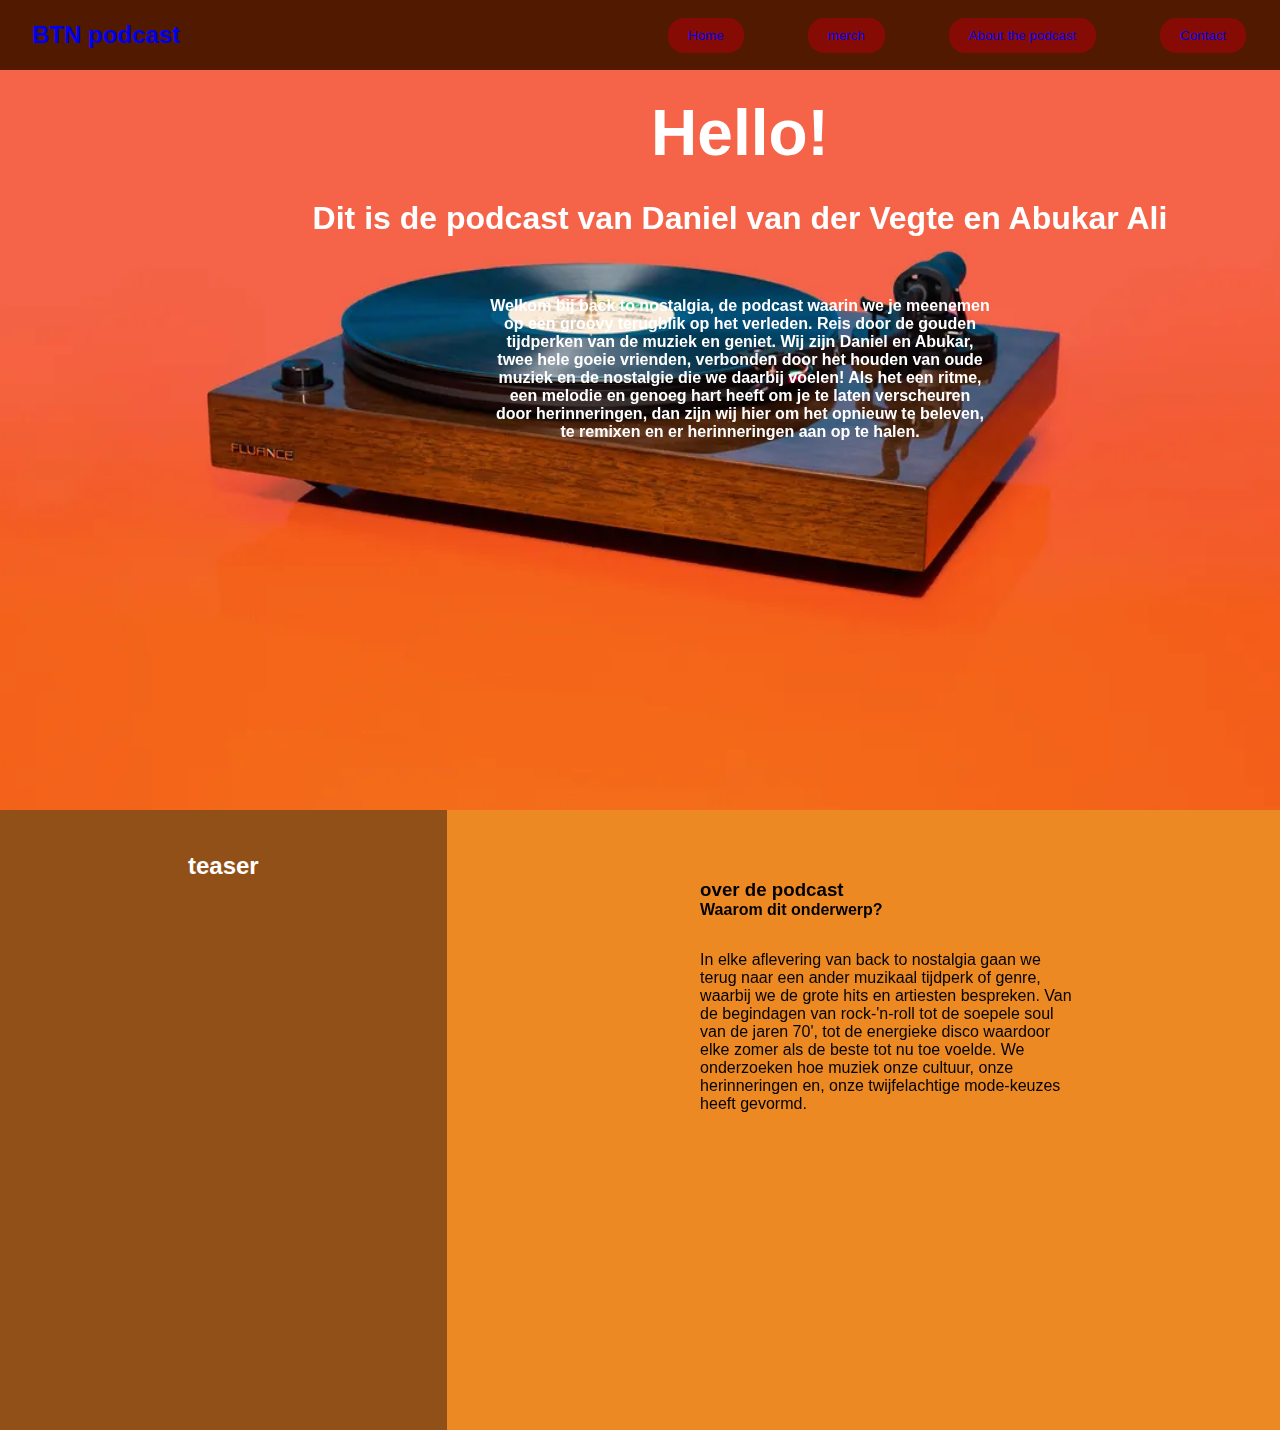
<file: index.html>
<!DOCTYPE html>
<html lang="en">
<head>
    <meta charset="UTF-8">
    <meta http-equiv="X-UA-Compatible" content="IE=edge">
    <meta name="viewport" content="width=device-width, initial-scale=1.0">
    <link rel="stylesheet" href="style.css" >
    <title>Homepage || back to nostalgia</title>
</head>
<body>
    <header>

        <div>
            <nav>
                <a href="index.html" class="nav-branding">BTN podcast</a>
                <ul>
                    <li>
                        <button>
                            <a href="index.html">Home</a>
                        </button>
                    </li>
                    <li>
                        <button>
                            <a href="merch.html">merch</a>
                        </button></li>
                    <li>
                        <button>   
                            <a href="about.html">About the podcast</a>
                        </button>
                    </li>
                    <li>
                        <button>
                        <a href="contact.html">Contact</a>
                        </button>
                    </li>
                </ul>
            </nav>
        </div>


    </header>
    <div class="hero-image">
        <div class="hero-cont">
            <div class="hero-text">
            <H1 class="hero-heading">Hello!</H1>
            <p class="hero-subtitel" >Dit is de podcast van Daniel van der Vegte en Abukar Ali</p>
            <p class="hero-desc">
                Welkom bij back to nostalgia, de podcast waarin we je meenemen op een groovy terugblik op het verleden. Reis door de
                gouden tijdperken van de muziek en geniet.
                Wij zijn Daniel en Abukar, twee hele goeie vrienden, verbonden door het houden van oude muziek en de nostalgie die we
                daarbij voelen! Als het een ritme, een melodie en genoeg hart heeft om je te laten verscheuren door herinneringen, dan
                zijn wij hier om het opnieuw te beleven, te remixen en er herinneringen aan op te halen.

            </p>
         

        </div>
        </div>
    </div>
    <main>

        <section>
            <div class="left">
                <div class="left-titel">
                    <h2>teaser</h2>
                    <p></p>
            <iframe width="560" height="315" src="https://www.youtube.com/embed/EAAGeeIpDCs?si=f_-09QJL9mArhVr9"
                title="YouTube video player" frameborder="0"
                allow="accelerometer; autoplay; clipboard-write; encrypted-media; gyroscope; picture-in-picture; web-share"
                referrerpolicy="strict-origin-when-cross-origin" allowfullscreen>
            </iframe>
                </div>
            </div>
        </section>
        <section>
            <div class="my-desc">
                <div class="desc-titel">
                    <h3> over de podcast</h3>

                         <h4>Waarom dit onderwerp?</h4>
                            <p>
                                In elke aflevering van back to nostalgia gaan we terug naar een ander muzikaal tijdperk of genre, waarbij we de grote
                                hits en artiesten bespreken. Van de begindagen van rock-'n-roll tot de soepele soul van de jaren 70', tot de energieke
                                disco waardoor elke zomer als de beste tot nu toe voelde. We onderzoeken hoe muziek onze cultuur, onze herinneringen en,
                                onze twijfelachtige mode-keuzes heeft gevormd.                           
                            </p>


                </div>
            </div>
        </section>
    </main>
   
    <footer>

    </footer>
    
</body>
</html>
</file>
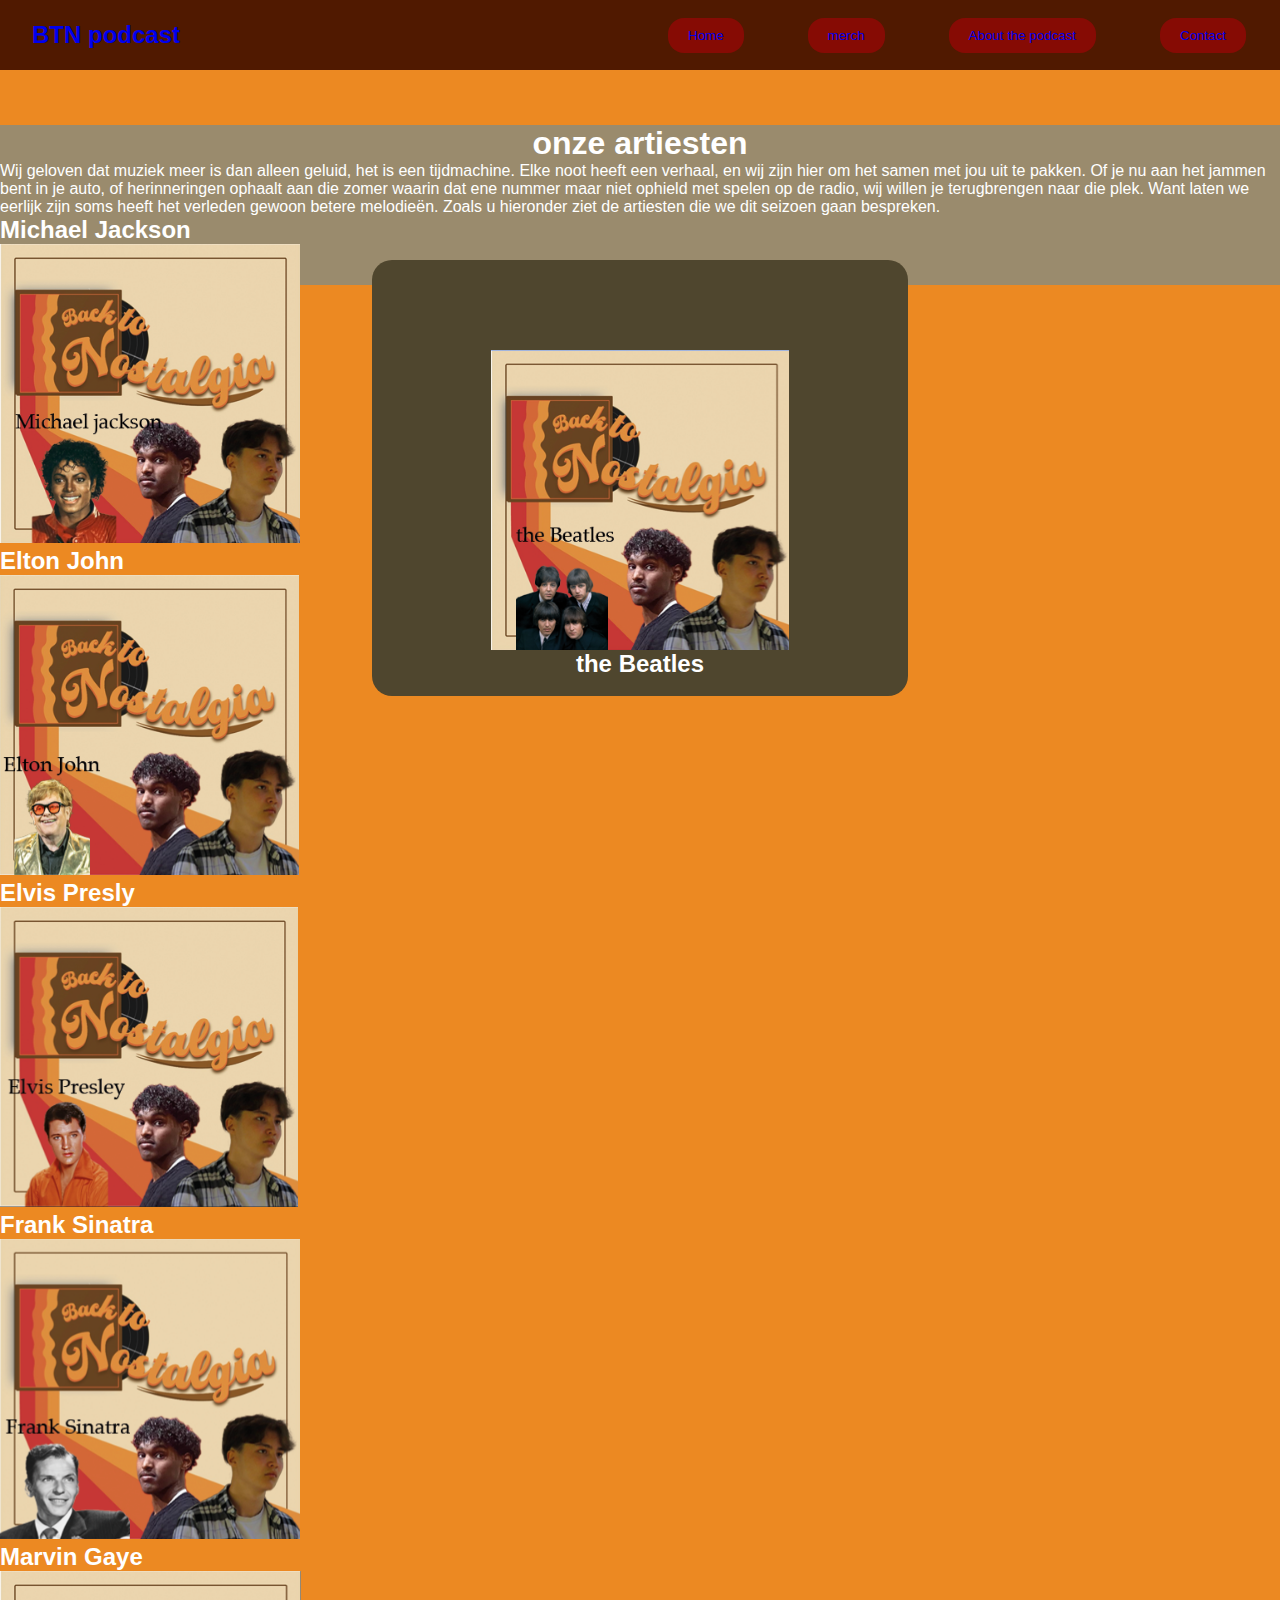
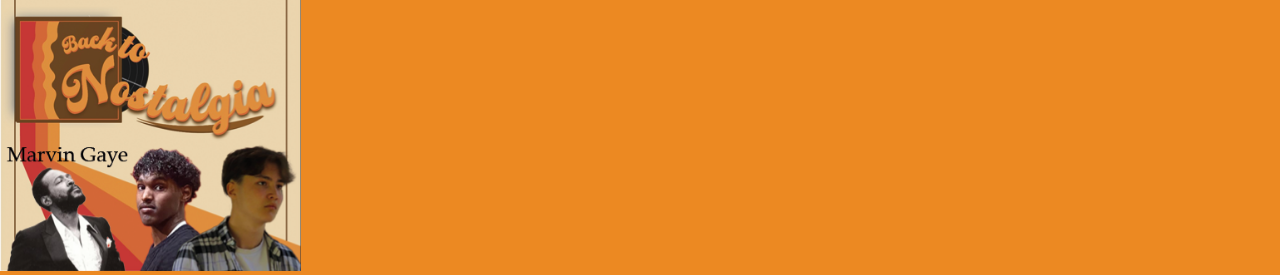
<file: about.html>
<!DOCTYPE html>
<html lang="en">

<head>
    <meta charset="UTF-8">
    <meta http-equiv="X-UA-Compatible" content="IE=edge">
    <meta name="viewport" content="width=device-width, initial-scale=1.0">
    <link rel="stylesheet" href="style.css" />
    <title>About the podcast || back to nostalgia</title>
</head>

<body>

    <header>

        <div>
            <nav>
                <a href="index.html" class="nav-branding">BTN podcast</a>
                <ul>
                    <li>
                        <button>
                            <a href="index.html">Home</a>
                        </button>
                    </li>
                    <li>
                        <button>
                            <a href="merch.html">merch</a>
                        </button>
                    </li>
                    <li>
                        <button>
                            <a href="about.html">About the podcast</a>
                        </button>
                    </li>
                    <li>
                        <button>
                            <a href="contact.html">Contact</a>
                        </button>
                    </li>
                </ul>
            </nav>
        </div>


    </header>
    </div>
    </div>
    <main>

        <section>
            <div>
                <h1>onze episodes</h1>
                <p> 
                    We hebben op onze home pagina een teaser video
                </p>
            </div>
            <div class="dingen">
                <div class="artiesten">
                    <h1>onze artiesten</h1>
                    <p> 
                        Wij geloven dat muziek meer is dan alleen geluid, het is een tijdmachine. Elke noot heeft een verhaal, en wij zijn hier
                        om het samen met jou uit te pakken. Of je nu aan het jammen bent in je auto, of herinneringen ophaalt aan die zomer
                        waarin dat ene nummer maar niet ophield met spelen op de radio, wij willen je terugbrengen naar die plek. Want laten we
                        eerlijk zijn soms heeft het verleden gewoon betere melodieën.
                        Zoals u hieronder ziet de artiesten die we dit seizoen gaan bespreken. 
                    </p>
                <div class="Michael">
                    <h2>Michael Jackson</h2>
                    <img src="./img/michael.png" alt="thumnail van Michael Jackson" width="300px">
                </div>

                <div class="Elton">
                    <h2>Elton John</h2>
                    <img src="./img/elton.png" alt="thumnail van Elton John" height="300px">
                </div>

                <div class="Elvis">
                    <h2>Elvis Presly</h2>
                    <img src="./img/elvis.png" alt="thumnail van Elvis Presly" height="300px">
                </div>
               <div class="Frank">
                    <h2>Frank Sinatra</h2>
                    <img src="./img/frank.png" alt="thumnail van Frank sinatra" height="300px">
                </div>
                 <div class="Marvin">
                    <h2>Marvin Gaye</h2>
                    <img src="./img/marvin.png" alt="thumnail van Marvin gaye" height="300px">
                </div>
                <div class="beatles">
                    <h2>the Beatles</h2>
                    <img src="./img/beatles.png" alt="thumnail van the Beatles" height="300px">
                </div>



            </div>
        </Section>



    </main>
    <footer></footer>

</body>

</html>
</file>
<file: style.css>
* {
    padding: 0;
    margin: 0;
    font-family: Arial, Helvetica, sans-serif;
}

body {
    background: #ec8922;

}



/* nav */
header {
    position: fixed;
    top: 0%;
    width: 100%;
    background-color: rgb(80, 25, 0);
}

button {
    background-color: #9b0606b8;
    border: none;
    color: #ffffff;
    padding: 10px 20px;
    text-align: center;
    text-decoration: none;
    display: inline-block;
    margin: 4px 2px;
    cursor: pointer;
    border-radius: 16px;
    transition: 450ms ease-in;
}

#logo {
    border: radius 100px;
    color: #ffffff;
}

li {
    list-style: none;
}

a {
    text-decoration: none;
}



div {
    width: 1280px;
    margin: auto;
}

nav {
    width: 95%;
    margin: auto;
    min-height: 70px;
    display: flex;
    justify-content: space-between;
    align-items: center;

}

li {
    font-weight: 300;
}

ul{
    display: flex;
    justify-content: space-between;
    align-items: center;
    gap: 60px;

}

.nav-branding {
    font-size: 1.5rem;
    font-weight: 700;
}


.hero-image {
    width: 100%;
    height: 90vh;
    display: flex;
    font-size: 2em;
    font-weight: bold;
    background-image: url("img/heropicture.webp");
    background-size:cover;
    background-position: center;
}
/* https: //www.cnet.com/tech/home-entertainment/best-record-player/ */
.hero-cont {
    text-align: center ;
    max-width: 1140px;
    margin-top: 3em;
    margin-left: 100px;
    color: rgb(255, 255, 255);
}

.hero-links a {
    color: rgb(255, 255, 255);
}

.hero-desc {
    max-width: 500px;
    font-size: medium;
    color: #ffffffd0;
}


.hero-links {
    justify-content: center;
    position: relative;
    margin-left: 100px;
}

.hero-subtitel,
.hero-desc {
    border: none;
    color: rgb(255, 255, 255);
    padding: 10px 20px;
    text-align: center;
    text-decoration: none;
    display: inline-block;
    margin: 20px 2px;
    cursor: pointer;
    border-radius: 16px;
}

.hero-contact:hover,
.hero-about:hover {
    background-color: #ffffff7c;
    border: none;
    color: rgb(0, 0, 0);
    padding: 10px 20px;
    text-align: center;
    text-decoration: none;
    display: inline-block;
    margin: 20px 2px;
    cursor: pointer;
    border-radius: 16px;
    border-color: #ffffff;
}


/*container*/
.left {
    height: 600px;
    width: 33.33%;
    background-color: #915018;
    padding: 10px 10px;
    color: #ffffff;
    float: left;
    display: flex;
    justify-content: center;
}

.left-titel {
    text-align: center;
    margin-top: 2em;
}

.foto-me {
    margin-top: 20px;
    border-radius: 10px;
}

.my-desc {
    width: 33%;
    margin: 0 auto;
    display: flex;
    justify-content: left;
}

.my-desc p,
.my-desc h3 {
    margin-top: 2em;
}


.desc-titel {
    padding-top: 2em;
    padding-left: 3em;
}


.footer {
    width: 100%;
    background-color: #2e4f4e;
    bottom: 0;
    position: absolute;
    height: 2.5rem;
}


.dingen {
    display: flex;
    flex-direction: column;
}


.artiesten {
    display: flex;
    flex-direction: column;
    align-items: center;
    color: #ffffff;
    margin-top: 70px;
    width: 100%;
    height: 10em;
    background-color: #9a8b6d;
}

.elton, .michael, .elvis, .frank, .marvin, .beatles {
    display: flex;
    flex-direction:column-reverse;
    align-items: center;
    width: 500px;
    height: 400px;
    background-color: #4f462e;
    margin: 15vh 40vh;
    padding: 2vh;
    border-radius: 20px;
    position: absolute;
}

body {
    background: rgb(255, 184, 3);
    background:#ec8922;
}



.main {
    width: 70vw;
    margin: 0 auto;
    margin-top: 10vw;
    background-color: #ffffff;
    padding-left: 15px;
    padding-top: 10px;
    color: #000000;
    font-weight: 500;
}


.form-element,
.text {
    display: flex;
    justify-content: space-between;
    padding: 15px;
}

label,
input,
select,
.checkbox {
    flex: 1;
    padding: 15px;
}
</file>
